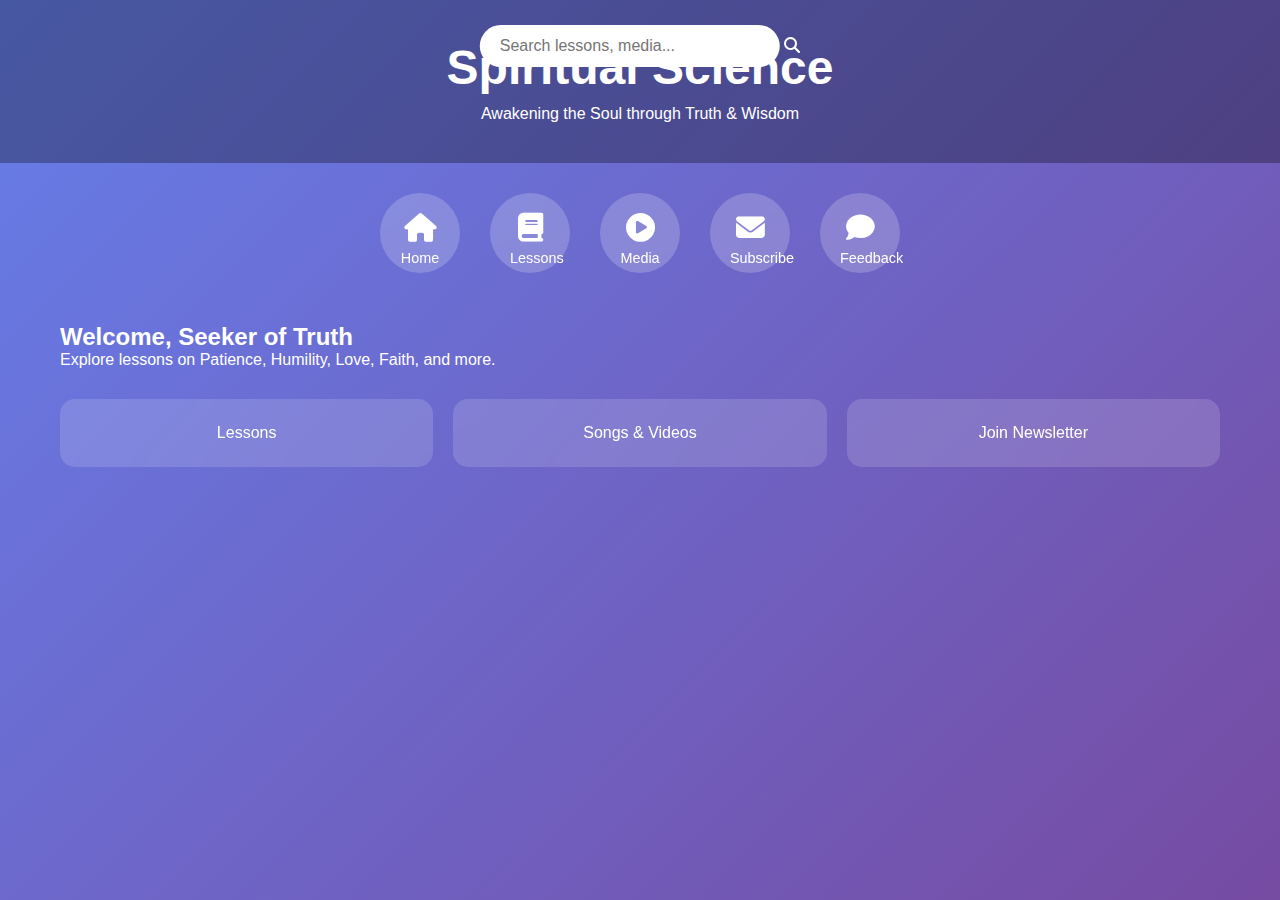
<file: index.html>
<!DOCTYPE html>
<html lang="en">
<head>
  <meta charset="UTF-8" />
  <meta name="viewport" content="width=device-width, initial-scale=1.0"/>
  <title>Spiritual Science</title>
  <link rel="stylesheet" href="style.css" />
  <link rel="stylesheet" href="https://cdnjs.cloudflare.com/ajax/libs/font-awesome/6.5.0/css/all.min.css"/>
</head>
<body>
  <!-- Search bar (also secret admin trigger) -->
  <div class="search-container">
    <input type="text" id="adminSearch" placeholder="Search lessons, media..." autocomplete="off"/>
    <i class="fas fa-search"></i>
  </div>

  <header>
    <h1>Spiritual Science</h1>
    <p>Awakening the Soul through Truth & Wisdom</p>
  </header>

  <nav class="nav-icons">
    <div class="nav-item" data-page="home"><i class="fas fa-home"></i><span>Home</span></div>
    <div class="nav-item" data-page="lessons"><i class="fas fa-book"></i><span>Lessons</span></div>
    <div class="nav-item" data-page="media"><i class="fas fa-play-circle"></i><span>Media</span></div>
    <div class="nav-item" data-page="subscribe"><i class="fas fa-envelope"></i><span>Subscribe</span></div>
    <div class="nav-item" data-page="feedback"><i class="fas fa-comment"></i><span>Feedback</span></div>
  </nav>

  <main id="content">
    <!-- Home Page -->
    <section id="home" class="page active">
      <h2>Welcome, Seeker of Truth</h2>
      <p>Explore lessons on Patience, Humility, Love, Faith, and more.</p>
      <div class="cards">
        <div class="card" data-page="lessons">Lessons</div>
        <div class="card" data-page="media">Songs & Videos</div>
        <div class="card" data-page="subscribe">Join Newsletter</div>
      </div>
    </section>

    <!-- Lessons Page -->
    <section id="lessons" class="page">
      <h2>Spiritual Lessons</h2>
      <div id="lessonsContainer" class="lessons-grid"></div>
    </section>

    <!-- Media Page -->
    <section id="media" class="page">
      <h2>Media Gallery</h2>
      <div id="mediaContainer" class="media-grid"></div>
    </section>

    <!-- Subscribe Page -->
    <section id="subscribe" class="page">
      <h2>Receive Motivational Newsletters</h2>
      <input type="email" id="emailInput" placeholder="Your email"/>
      <button id="subscribeBtn">Subscribe</button>
      <p id="subscribeMsg"></p>
    </section>

    <!-- Feedback Page -->
    <section id="feedback" class="page">
      <h2>Send Feedback</h2>
      <textarea id="feedbackText" placeholder="Your message..."></textarea>
      <button id="sendFeedback">Send</button>
      <p id="feedbackMsg"></p>
    </section>
  </main>

  <!-- Hidden Admin Panels (triggered by secret keys) -->
  <div id="adminLeon" class="admin-panel"></div>
  <div id="adminEnd" class="admin-panel"></div>

  <script type="module" src="main.js"></script>
</body>
</html>
</file>
<file: style.css>
* { margin:0; padding:0; box-sizing:border-box; font-family: 'Segoe UI', sans-serif; }
body { background: linear-gradient(135deg, #667eea 0%, #764ba2 100%); color: #fff; min-height: 100vh; }
header { text-align:center; padding: 40px 20px; background: rgba(0,0,0,0.3); }
header h1 { font-size: 3rem; margin-bottom: 10px; }
.search-container { position:fixed; top:10px; left:50%; transform:translateX(-50%); z-index:1000; }
#adminSearch { padding:12px 20px; width:300px; border:none; border-radius:30px; font-size:1rem; }

.nav-icons {
  display: flex; justify-content: center; gap: 30px; margin: 30px 0; flex-wrap: wrap;
}
.nav-item {
  background: rgba(255,255,255,0.2); padding: 20px; border-radius: 50%; width: 80px; height: 80px;
  text-align:center; cursor:pointer; transition:0.3s; backdrop-filter: blur(10px);
}
.nav-item:hover { transform:scale(1.2); background: rgba(255,255,255,0.4); }
.nav-item i { font-size:1.8rem; margin-bottom:8px; }
.nav-item span { display:block; font-size:0.9rem; }

main { padding: 20px; max-width: 1200px; margin: 0 auto; }
.page { display:none; }
.page.active { display:block; animation: fadeIn 0.6s; }
@keyframes fadeIn { from{opacity:0;} to{opacity:1;} }

.cards, .lessons-grid, .media-grid { display:grid; grid-template-columns:repeat(auto-fit, minmax(280px,1fr)); gap:20px; margin-top:30px; }
.card, .lesson-card, .media-item {
  background: rgba(255,255,255,0.15); padding:25px; border-radius:15px; text-align:center;
  backdrop-filter: blur(10px); cursor:pointer; transition:0.3s;
}
.card:hover, .lesson-card:hover, .media-item:hover { transform:translateY(-10px); }

input, textarea, button {
  width:100%; padding:15px; margin:15px 0; border:none; border-radius:10px; font-size:1rem;
}
button { background:#ff9800; color:white; cursor:pointer; font-weight:bold; }
button:hover { background:#f57c00; }

.admin-panel {
  display:none; position:fixed; top:0; left:0; width:100%; height:100%; background:rgba(0,0,0,0.95);
  overflow-y:auto; padding:20px; z-index:9999;
}
.admin-panel.active { display:block; }
</file>
